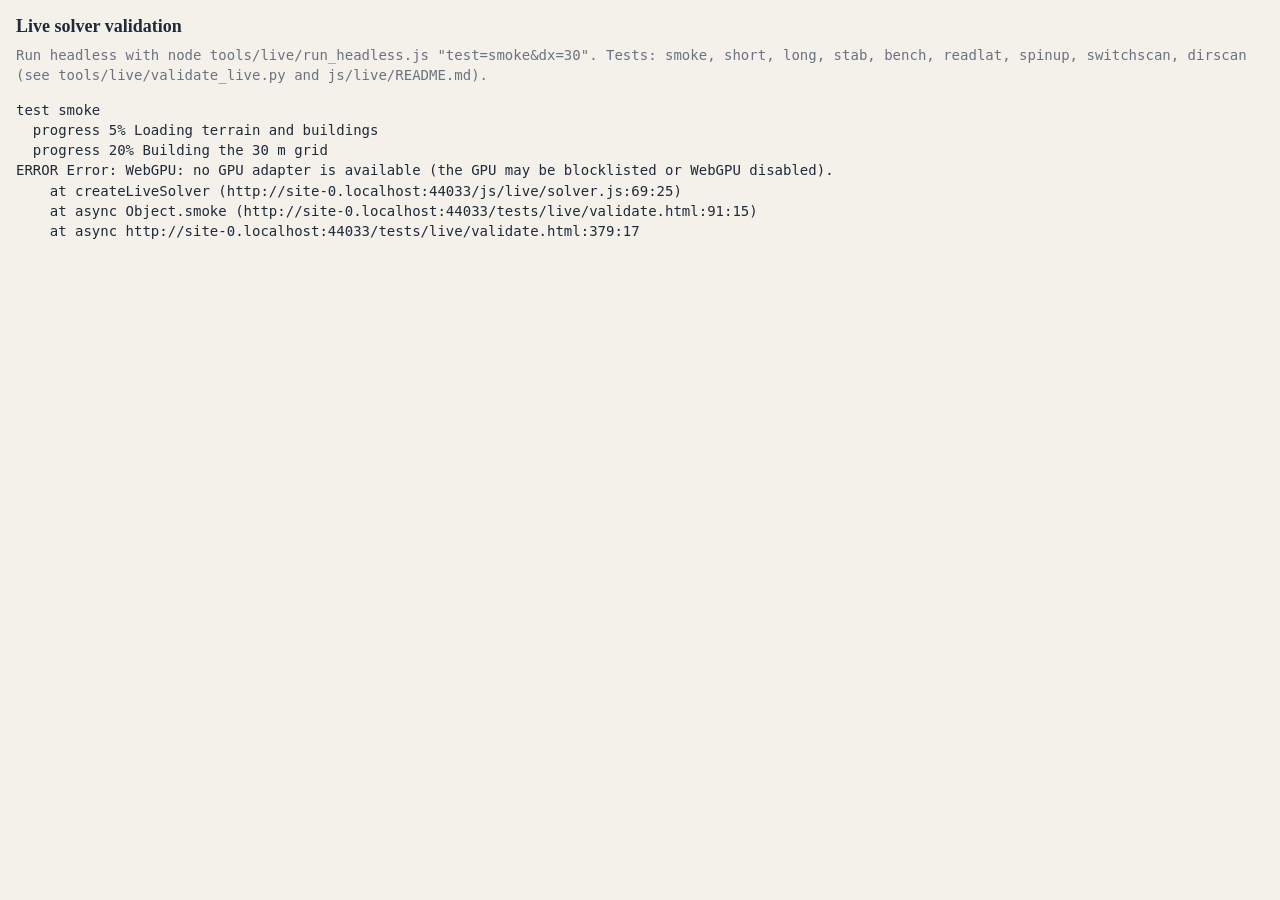
<file: tests/live/validate.html>
<!doctype html>
<html lang="en">
<head>
<meta charset="utf-8">
<meta name="viewport" content="width=device-width, initial-scale=1">
<link rel="icon" href="data:,">
<title>Live solver validation</title>
<style>
  :root { --bg: #f3f1ea; --ink: #1f2a3a; --mute: #6b7280; }
  @media (prefers-color-scheme: dark) { :root:not([data-theme="light"]) { --bg: #151a22; --ink: #e8e6df; --mute: #9aa3af; } }
  body { background: var(--bg); color: var(--ink); font: 14px/1.45 ui-monospace, SFMono-Regular, Menlo, Consolas, monospace; margin: 16px; }
  h1 { font: 600 18px Georgia, serif; margin: 0 0 8px; }
  p { color: var(--mute); margin: 0 0 12px; }
  pre { white-space: pre-wrap; word-break: break-word; }
</style>
</head>
<body>
<h1>Live solver validation</h1>
<p>Run headless with <code>node tools/live/run_headless.js "test=smoke&amp;dx=30"</code>. Tests: smoke, short, long, stab, bench, readlat, spinup, switchscan, dirscan (see tools/live/validate_live.py and js/live/README.md).</p>
<pre id="log"></pre>
<script type="module">
import { createLiveSolver } from '../../js/live/solver.js';

const Q = new URLSearchParams(location.search);
const num = (k, d) => (Q.has(k) && Q.get(k) !== '' ? +Q.get(k) : d);
const logEl = document.getElementById('log');
const log = (...a) => { const s = a.map(x => (typeof x === 'string' ? x : JSON.stringify(x))).join(' '); console.log(s); logEl.textContent += s + '\n'; };
const BASE = '../../data/live/';
const MET_AUG25 = { u10: 3.09, dirFrom: 210, wstar: 1.67, blh: 903, ustar: 0.32 };
// the prototype's hypothetical 120 MW campuses (sim/scenario_campuses.geojson), 3 halls of 380 m x 130 m, scene metres
const CAMPUSES = {
  A: { id: 'A', mw: 120, halls: [[-205, 475, 175, 605], [-205, 635, 175, 765], [-205, 795, 175, 925]] },
  B: { id: 'B', mw: 120, halls: [[-2645, 1035, -2265, 1165], [-2645, 1195, -2265, 1325], [-2645, 1355, -2265, 1485]] },
  C: { id: 'C', mw: 120, halls: [[1555, -1495, 1935, -1365], [1555, -1335, 1935, -1205], [1555, -1175, 1935, -1045]] },
};
const campusList = s => (s || '').split('').filter(c => CAMPUSES[c]).map(c => CAMPUSES[c]);

async function dump(name, data) {
  let body;
  if (data instanceof ArrayBuffer) body = data;
  else if (ArrayBuffer.isView(data)) body = data.buffer.slice(data.byteOffset, data.byteOffset + data.byteLength);
  else body = new TextEncoder().encode(JSON.stringify(data)).buffer;
  // chunked (the CDP pipe of the headless runner mirrors request bodies and cannot carry hundreds of MB at once)
  const CH = 8 << 20;
  for (let off = 0; off === 0 || off < body.byteLength; off += CH) {
    const r = await fetch(`/__dump/${name}?append=${off > 0 ? 1 : 0}`, { method: 'POST', body: body.slice(off, Math.min(body.byteLength, off + CH)) });
    if (!r.ok) throw new Error('dump failed: ' + name);
  }
}

async function dumpDomain(tag, s) {
  const d = s._dbg.domain();
  await dump(`${tag}_kt.bin`, d.kt); await dump(`${tag}_ktop.bin`, d.ktop);
  await dump(`${tag}_cd.bin`, d.cd); await dump(`${tag}_q.bin`, d.q);
  await dump(`${tag}_uin.bin`, d.uin); await dump(`${tag}_vin.bin`, d.vin); await dump(`${tag}_kbg.bin`, d.kbg);
  const meta = { ...d, kt: undefined, ktop: undefined, cd: undefined, q: undefined, uin: undefined, vin: undefined, kbg: undefined, info: s.info };
  await dump(`${tag}_domain.json`, meta);
  return d;
}

function makeSolver(extra = {}) {
  const o = {
    base: BASE, dx: num('dx', 30), u10Max: num('u10max', 8), heightM: num('height', 720),
    met: { u10: num('u10', MET_AUG25.u10), dirFrom: num('dir', MET_AUG25.dirFrom), wstar: num('wstar', MET_AUG25.wstar), blh: num('blh', MET_AUG25.blh),
      ustar: Q.has('ustar') ? num('ustar') : (Q.has('u10') ? undefined : MET_AUG25.ustar) },
    existingFlux: num('flux', 400), onProgress: (t, f) => log(`  progress ${(f * 100).toFixed(0)}% ${t}`),
  };
  if (Q.has('nsw')) o.nsw = num('nsw');
  if (Q.has('wg')) o.wg = num('wg');
  if (Q.has('nocache')) o.cacheNbr = false;
  if (Q.has('oclip')) o.outflowClip = num('oclip') !== 0;
  if (Q.has('side')) o.sideInflowDeg = num('side');
  if (Q.has('noreinit')) o.metReinit = false;
  return createLiveSolver(Object.assign(o, extra));
}

const surfStats = r => {
  let mx = -Infinity, sum = 0, nan = 0, sp = 0;
  for (let k = 0; k < r.surf.length; k++) {
    const t = r.surf[k]; if (!Number.isFinite(t)) { nan++; continue; }
    if (t > mx) mx = t; sum += t;
    if (r.u) { const a = r.u[k], b = r.v[k]; if (!Number.isFinite(a) || !Number.isFinite(b)) nan++; else sp += Math.hypot(a, b); }
  }
  return { surfMax: mx, surfMean: sum / r.surf.length, windMean: r.u ? sp / r.surf.length : null, nan };
};

// ------------------------------------------------------------------ tests
const tests = {
  async smoke() {
    const t0 = performance.now();
    const s = await makeSolver();
    const tInit = performance.now() - t0;
    s.setNewCampuses(campusList(Q.get('campus')));
    await s.step(num('steps', 200));
    const r = await s.read();
    const st = await s._dbg.stats();
    const out = { info: s.info, initMs: tInit, ...surfStats(r), thetaMax: r.thetaMax, heatMW: r.heatMW, simTime: r.simTime, stats: st, campusInfo: s.campusInfo,
      volNonZero: r.vol.reduce((a, b) => a + (b > 0), 0) };
    s.destroy();
    return out;
  },

  // identical short run for the numba reference: dumps domain + state, steps, outputs
  async short() {
    const s = await makeSolver();
    const dx = s.info.dx, steps = num('steps', 300), pre = num('pre', 0), tag = Q.get('tag') || `short_dx${dx}`;
    s.setNewCampuses(campusList(Q.get('campus')));
    if (pre > 0) await s.step(pre);
    const d = await dumpDomain(tag, s);
    const st0 = await s._dbg.readState();
    await dump(`${tag}_f0.bin`, st0.f); await dump(`${tag}_g0.bin`, st0.g);
    await s._dbg.stepOut(steps);
    await dump(`${tag}_dbg.bin`, await s._dbg.readDbg());
    const r = await s.read({ vol: true, wind: true, volMax: 3 });
    await dump(`${tag}_surf.bin`, r.surf); await dump(`${tag}_u.bin`, r.u); await dump(`${tag}_v.bin`, r.v); await dump(`${tag}_vol.bin`, r.vol);
    if (Q.has('state1')) { const st1 = await s._dbg.readState(); await dump(`${tag}_f1.bin`, st1.f); await dump(`${tag}_g1.bin`, st1.g); }
    const out = { tag, steps, pre, info: s.info, inflow: d.inflow, params: d.params, thetaMax: r.thetaMax, heatMW: r.heatMW, ...surfStats(r), campusInfo: s.campusInfo };
    s.destroy();
    return out;
  },

  // long run (25 Aug 2024 at 30 m): spin-up + accumulated mean, time series
  async long() {
    const s = await makeSolver();
    const dx = s.info.dx, dt = s.info.dt, tag = Q.get('tag') || `long_dx${dx}`;
    s.setNewCampuses(campusList(Q.get('campus')));
    await dumpDomain(tag, s);
    const st0 = await s._dbg.readState();
    await dump(`${tag}_f0.bin`, st0.f); await dump(`${tag}_g0.bin`, st0.g);
    const nspin = Math.ceil(num('spin', 2200) / dt), navg = Math.ceil(num('avg', 600) / dt);
    const every = Math.max(1, Math.round(num('sample', 20) / dt));
    const ts = [];
    const sample = async () => {
      const r = await s.read({ vol: false });
      const st = await s._dbg.stats();
      ts.push({ step: r.steps, t: r.simTime, ...surfStats(r), thetaMax: st.thetaMax, heatMJ: st.heatContentMJ, ke: st.keMean, nonFinite: st.nonFinite });
    };
    const t0 = performance.now();
    await sample();
    for (let done = 0; done < nspin;) { const m = Math.min(every, nspin - done); await s.step(m); done += m; await sample(); }
    await s._dbg.clearDbg();
    // time-mean of the read() surface fields (sampled every `every` steps) alongside the per-step accumulation
    const NXY = s.info.nx * s.info.ny, sm = new Float64Array(3 * NXY); let ns = 0;
    for (let done = 0; done < navg;) {
      const m = Math.min(every, navg - done); await s._dbg.stepAcc(m); done += m;
      const r = await s.read({ vol: false });
      for (let k = 0; k < NXY; k++) { sm[k] += r.surf[k]; sm[NXY + k] += r.u[k]; sm[2 * NXY + k] += r.v[k]; }
      ns++;
      const st = await s._dbg.stats();
      ts.push({ step: r.steps, t: r.simTime, ...surfStats(r), thetaMax: st.thetaMax, heatMJ: st.heatContentMJ, ke: st.keMean, nonFinite: st.nonFinite });
    }
    const wall = (performance.now() - t0) / 1000;
    await dump(`${tag}_acc.bin`, await s._dbg.readDbg());
    await dump(`${tag}_surfmean.bin`, Float32Array.from(sm, x => x / ns));
    await dump(`${tag}_ts.json`, ts);
    const out = { tag, nspin, navg, dt, every, nsamples: ns, wall_s: wall, info: s.info, final: ts[ts.length - 1] };
    s.destroy();
    return out;
  },

  // NaN / blow-up check over a matrix of UI settings
  async stab() {
    const dxs = (Q.get('dxs') || '20,30,40').split(',').map(Number), nsteps = num('steps', 10000);
    const combos = [
      { name: 'calm-1ms-convective', met: { u10: 1, dirFrom: 300, wstar: 2.5, blh: 2000 }, flux: 800, campus: 'AB' },
      { name: 'strong-8ms-neutral', met: { u10: 8, dirFrom: 45, wstar: 0, blh: 500 }, flux: 800, campus: 'C' },
      { name: 'mid-4ms-south', met: { u10: 4, dirFrom: 180, wstar: 1.2, blh: 1200 }, flux: 0, campus: 'A' },
      { name: 'calm-1ms-neutral', met: { u10: 1, dirFrom: 210, wstar: 0, blh: 500 }, flux: 800, campus: 'AB' },
      { name: 'axis-270-2ms', met: { u10: 2, dirFrom: 270, wstar: 0.5, blh: 700 }, flux: 400, campus: 'BC' },
      { name: 'switching', met: { u10: 3.09, dirFrom: 210, wstar: 1.67, blh: 903 }, flux: 400, campus: '',
        changes: { 2500: { met: { u10: 8, dirFrom: 90 }, campus: 'AB' }, 5000: { met: { u10: 1, dirFrom: 315, wstar: 2.5, blh: 2000 }, flux: 800 },
          7500: { met: { u10: 5, dirFrom: 0, wstar: 0, blh: 500 }, campus: '' } } },
    ].filter(c => !Q.get('only') || Q.get('only').split(',').includes(c.name));
    const res = [];
    for (const dx of dxs) for (const c of combos) {
      const t0 = performance.now();
      const s = await makeSolver({ dx, met: c.met, existingFlux: c.flux, onProgress: () => {} });
      s.setNewCampuses(campusList(c.campus));
      const rec = { dx, name: c.name, ok: true, checks: [] };
      for (let done = 0; done < nsteps;) {
        const ch = c.changes && c.changes[done];
        if (ch) { if (ch.met) s.setMet(ch.met); if (ch.flux !== undefined) s.setExistingFlux(ch.flux); if (ch.campus !== undefined) s.setNewCampuses(campusList(ch.campus)); }
        const nxt = Math.min(nsteps, done + 500, ...Object.keys(c.changes || {}).map(Number).filter(k => k > done));
        await s.step(nxt - done); done = nxt;
        if (done % 1000 === 0 || done === nsteps) {
          const r = await s.read({ vol: false }); const ss = surfStats(r); const st = await s._dbg.stats();
          let umax = 0; for (let k = 0; k < r.u.length; k++) umax = Math.max(umax, Math.hypot(r.u[k], r.v[k]));
          rec.checks.push({ step: done, t: +r.simTime.toFixed(1), surfMax: +ss.surfMax.toFixed(3), wind: +(ss.windMean || 0).toFixed(3), umax: +umax.toFixed(2), thetaMax: +st.thetaMax.toFixed(3), heatMJ: +st.heatContentMJ.toFixed(1), umaxDomain: +st.umax.toFixed(2), nonFinite: st.nonFinite + ss.nan });
          rec.umaxDomain = Math.max(rec.umaxDomain || 0, st.umax);
          if (st.nonFinite + ss.nan > 0 || !(ss.surfMax < 1e3) || !(umax < 100) || !(st.umax < num('ulim', 25))) { rec.ok = false; rec.failAt = done; break; }
        }
      }
      rec.wall_s = +((performance.now() - t0) / 1000).toFixed(1); rec.simTime = s.simTime; rec.dt = s.info.dt;
      log(JSON.stringify({ dx, name: c.name, ok: rec.ok, failAt: rec.failAt, umaxDomain: +(rec.umaxDomain || 0).toFixed(2), last: rec.checks[rec.checks.length - 1], wall_s: rec.wall_s }));
      res.push(rec);
      s.destroy();
    }
    return { ok: res.every(r => r.ok), results: res };
  },

  async bench() {
    const dxs = (Q.get('dxs') || '20,30,40').split(',').map(Number), wgs = (Q.get('wgs') || '64,128,256').split(',').map(Number);
    const n = num('steps', 300), res = [];
    for (const dx of dxs) for (const wg of wgs) {
      const s = await makeSolver({ dx, wg, onProgress: () => {} });
      s.setNewCampuses(campusList(Q.get('campus') || 'A'));
      const v = [];
      for (let r = 0; r < 4; r++) v.push(await s.benchmark(n));
      v.sort((a, b) => a - b);
      const rec = { dx, wg, nx: s.info.nx, nz: s.info.nz, cells: s.info.nCells, fluid: s.info.nFluid, mlups: v, median: (v[1] + v[2]) / 2,
        msPerStep: s.info.nCells / ((v[1] + v[2]) / 2) / 1e3, adapter: s.info.adapter };
      log(JSON.stringify(rec));
      res.push(rec);
      s.destroy();
    }
    return { ok: true, results: res };
  },

  // wind-direction scan: first step at which the near-surface wind goes spurious (> 3x the inflow) or non-finite
  async dirscan() {
    const dirs = (Q.get('dirs') || '180,181,183,185,190,200').split(',').map(Number), nsteps = num('steps', 8000), res = [];
    const side = Q.has('side') ? num('side') : undefined;
    for (const dir of dirs) {
      const met = { u10: num('u10', 4), dirFrom: dir, wstar: num('wstar', 1.2), blh: num('blh', 1200) };
      const s = await makeSolver({ met, existingFlux: num('flux', 400), sideInflowDeg: side, onProgress: () => {} });
      s.setNewCampuses(campusList(Q.get('campus') || ''));
      const rec = { dir, inflow: { ...s._dbg.domain().inflow }, failAt: null, umaxSeen: 0 };
      const lim = 3 * met.u10 * Math.pow(Math.min(0.5 * s.info.dx, 150) / 10, 0.14);
      for (let done = 0; done < nsteps;) {
        await s.step(500); done += 500;
        const r = await s.read({ vol: false });
        let umax = 0, bad = 0;
        for (let k = 0; k < r.u.length; k++) { const a = Math.hypot(r.u[k], r.v[k]); if (!Number.isFinite(a)) bad++; else umax = Math.max(umax, a); }
        rec.umaxSeen = Math.max(rec.umaxSeen, umax);
        if (bad || umax > Math.max(lim, 4)) { rec.failAt = done; rec.umaxAtFail = bad ? 'NaN' : +umax.toFixed(1); break; }
      }
      rec.steps = nsteps; rec.simTime = +s.simTime.toFixed(0); rec.umaxSeen = +rec.umaxSeen.toFixed(2);
      log(JSON.stringify(rec));
      res.push(rec);
      s.destroy();
    }
    return { ok: true, dx: num('dx', 30), u10: num('u10', 4), side: side ?? 0, results: res };
  },

  // met transitions: cold start at d0/u0, spin `pre` s, change to d1/u1 (abrupt, or ramped by the test over `ramp` s),
  // track the domain-wide max speed. cases: "d0:u0>d1:u1[:ramp]" separated by commas
  async switchscan() {
    const cases = (Q.get('cases') || '210:3.09>240:3.09').split(',');
    const pre = num('pre', 600), post = num('post', 2000), res = [];
    for (const cs of cases) {
      const [a, b] = cs.split('>'); const [d0, u0] = a.split(':').map(Number); const [d1, u1, ramp = 0] = b.split(':').map(Number);
      const s = await makeSolver({ met: { u10: u0, dirFrom: d0, wstar: num('wstar', 1.67), blh: num('blh', 903) }, onProgress: () => {} });
      s.setNewCampuses(campusList(Q.get('campus') || ''));
      const dt = s.info.dt, chunk = Math.max(1, Math.round(num('chunk', 5) / dt));
      await s.step(Math.round(pre / dt));
      const st0 = await s._dbg.stats();
      const Uref = 1.461 * Math.max(u0, u1);
      const rec = { case: cs, dx: s.info.dx, umaxBefore: +st0.umax.toFixed(2), umaxAfter: 0, worst: 0, status: 'ok' };
      const nPost = Math.round(post / dt), nRamp = Math.round(ramp / dt), dd = ((d1 - d0 + 540) % 360) - 180;
      for (let done = 0; done < nPost;) {
        if (nRamp > 0 && done <= nRamp) { const f = Math.min(1, done / nRamp); s.setMet({ u10: u0 + (u1 - u0) * f, dirFrom: d0 + dd * f }); }
        else if (done === 0) s.setMet({ u10: u1, dirFrom: d1 });
        await s.step(chunk); done += chunk;
        if (done % (chunk * 10) < chunk) {
          const st = await s._dbg.stats();
          if (st.nonFinite > 0) { rec.status = `NaN at +${(done * dt).toFixed(0)} s`; break; }
          rec.worst = Math.max(rec.worst, st.umax);
          if (st.umax > (Q.has("ulim") ? num("ulim") : 2.0 * Uref)) { rec.status = `spurious ${st.umax.toFixed(1)} m/s at +${(done * dt).toFixed(0)} s`; break; }
        }
      }
      const st1 = await s._dbg.stats();
      rec.umaxAfter = +st1.umax.toFixed(2); rec.worst = +rec.worst.toFixed(2); rec.ratio = +(rec.worst / Uref).toFixed(2);
      log(JSON.stringify(rec));
      res.push(rec);
      s.destroy();
    }
    return { ok: true, results: res };
  },

  // interface behaviour and edge cases
  async api() {
    const out = {}, expectReject = async (p) => { try { await p; return 'resolved (unexpected)'; } catch (e) { return 'rejected: ' + e.message; } };
    out.badDx = await expectReject(makeSolver({ dx: 25 }));
    out.badU10Max = await expectReject(makeSolver({ u10Max: 0 }));
    const dx = num('dx', 20);
    const s = await makeSolver({ dx, onProgress: () => {} });
    out.info = s.info;
    await s.step(300);
    const r0 = await s.read({ vol: false, wind: false });
    out.readNoVolNoWind = { surf: r0.surf.length, u: r0.u, v: r0.v, vol: r0.vol, thetaMax: r0.thetaMax, simTime: r0.simTime };
    // 8 concurrent reads while stepping
    const ps = []; for (let k = 0; k < 8; k++) { ps.push(s.read()); s.step(5); }
    const rs = await Promise.all(ps);
    out.concurrentReads = rs.map(r => +r.simTime.toFixed(2));
    // campuses: add (solid at 20 m), run, remove, run
    s.setNewCampuses([CAMPUSES.A, CAMPUSES.B]);
    const nf1 = s.info.nFluid, h1 = s.info.heatExistingMW, rA = await s.read();
    await s.step(1000);
    const stA = await s._dbg.stats();
    s.setNewCampuses([]);
    const nf2 = s.info.nFluid;
    await s.step(1000);
    const stB = await s._dbg.stats(), rB = await s.read();
    out.campuses = { nFluidWith: nf1, nFluidWithout: nf2, heatMWwith: rA.heatMW, heatMWwithout: rB.heatMW, existingMW: h1, campusInfo: s.campusInfo,
      nonFinite: stA.nonFinite + stB.nonFinite, umaxDomain: Math.max(stA.umax, stB.umax) };
    // flux and resets
    s.setExistingFlux(800); out.heatExistingMW800 = s.info.heatExistingMW;
    s.resetHeat(); const rH = await s.read();
    out.afterResetHeat = { simTime: rH.simTime, thetaMax: rH.thetaMax, windMean: surfStats(rH).windMean };
    await s.step(200); s.resetFlow(); const rF = await s.read();
    out.afterResetFlow = { simTime: rF.simTime, thetaMax: rF.thetaMax, windMean: surfStats(rF).windMean };
    // a big turn re-initialises the flow, a small one does not
    s.setMet({ u10: 4, dirFrom: 230 }); const n1 = s.flowReinits || 0;
    s.setMet({ u10: 4, dirFrom: 30 }); const n2 = s.flowReinits || 0;
    out.flowReinits = { afterSmallTurn: n1, afterBigTurn: n2 };
    s.destroy();
    out.afterDestroy = await expectReject(Promise.resolve().then(() => s.step(1)));
    // caller-supplied device
    const ad = await navigator.gpu.requestAdapter();
    const dev = await ad.requestDevice({ requiredLimits: { maxStorageBufferBindingSize: ad.limits.maxStorageBufferBindingSize, maxBufferSize: ad.limits.maxBufferSize } });
    const s2 = await makeSolver({ dx: 40, device: dev, onProgress: () => {} });
    await s2.step(100); const r2 = await s2.read();
    out.ownDevice = { ok: Number.isFinite(r2.thetaMax), adapter: s2.info.adapter, simTime: r2.simTime };
    s2.destroy();
    out.deviceStillUsable = await dev.queue.onSubmittedWorkDone().then(() => 'yes');
    dev.destroy();
    return out;
  },

  // read() latency and its cost while stepping continuously
  async readlat() {
    const s = await makeSolver();
    s.setNewCampuses(campusList('A'));
    await s.step(200);
    const lat = [];
    for (let k = 0; k < 20; k++) { const t0 = performance.now(); await s.read(); lat.push(performance.now() - t0); }
    // stepping alone for ~3 s, then stepping with read() every 100 ms
    const run = async (withReads, ms) => {
      const t0 = performance.now(); let steps = 0, reads = 0, lastRead = t0, pend = [];
      while (performance.now() - t0 < ms) {
        await s.step(20); steps += 20;
        if (withReads && performance.now() - lastRead > 100) { lastRead = performance.now(); pend.push(s.read().then(() => reads++)); }
      }
      await Promise.all(pend);
      return { stepsPerSec: steps / ((performance.now() - t0) / 1000), reads };
    };
    const a = await run(false, 3000), b = await run(true, 3000);
    lat.sort((x, y) => x - y);
    const out = { dx: s.info.dx, readLatencyMs: { median: lat[10], max: lat[19], min: lat[0] }, steppingOnly: a, steppingWithReads10Hz: b };
    s.destroy();
    return out;
  },

  // flow / heat settling from a cold start (resetFlow, heat on from t = 0)
  async spinup() {
    const s = await makeSolver();
    const dt = s.info.dt, T = num('T', 3600), every = Math.max(1, Math.round(num('sample', 10) / dt)), ts = [];
    s.setNewCampuses(campusList(Q.get('campus')));
    const t0 = performance.now();
    for (let done = 0; ; ) {
      const r = await s.read({ vol: false }); const st = await s._dbg.stats();
      ts.push({ step: r.steps, t: r.simTime, ...surfStats(r), heatMJ: st.heatContentMJ, ke: st.keMean, thetaMax: st.thetaMax, nonFinite: st.nonFinite });
      if (done * dt >= T) break;
      await s.step(every); done += every;
    }
    const tag = Q.get('tag') || `spinup_dx${s.info.dx}`;
    await dump(`${tag}_ts.json`, ts);
    const out = { tag, dt, every, n: ts.length, wall_s: (performance.now() - t0) / 1000, info: s.info };
    s.destroy();
    return out;
  },
};

(async () => {
  const name = Q.get('test') || 'smoke';
  try {
    if (!tests[name]) throw new Error('unknown test ' + name);
    log(`test ${name} ${location.search}`);
    const out = await tests[name]();
    window.__result = { ok: out.ok !== false, test: name, ...out };
  } catch (e) {
    log('ERROR', e && e.stack || String(e));
    window.__result = { ok: false, test: name, error: String(e && e.message || e), stack: e && e.stack };
  }
})();
</script>
</body>
</html>
</file>
